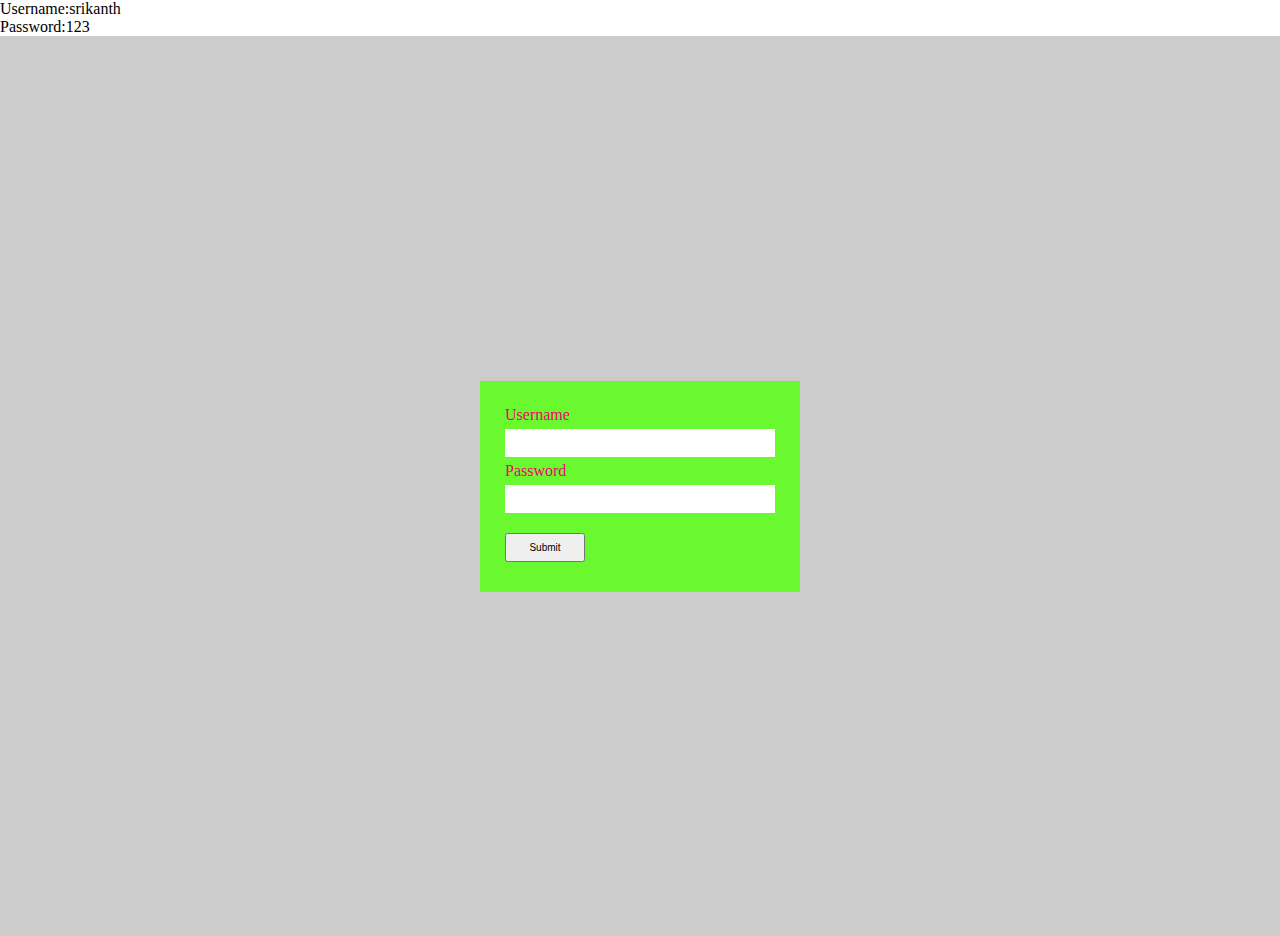
<file: index.html>
<!DOCTYPE html>
<html lang="en">
<head>
    <meta charset="UTF-8">
    <meta http-equiv="X-UA-Compatible" content="IE=edge">
    <meta name="viewport" content="width=device-width, initial-scale=1.0">
    <title>Document</title>
    <link rel="stylesheet" href="./index.css">
</head>
<body>
    <div>
    <p>Username:srikanth</p>
    <p>Password:123</p>
    </div>

    <div class="background">
        <form class="innerDiv" action="./welcome.html">
          
            <label for="username">Username</label>
            <input type="text" class="input inputPadding" id="username" >
            <label  for="password">Password</label>
            <input type="password"  class="input inputPadding" id="password" />
            <div class="buttonDiv" id="buttonDiv">
            <button  class="inputPadding button hoverButton" onmouseover="onMouseOverHandeller()" >Submit</button>
            </div>
        </form>
    </div>
    <script src="./index.js"></script>
</body>
</html>
</file>
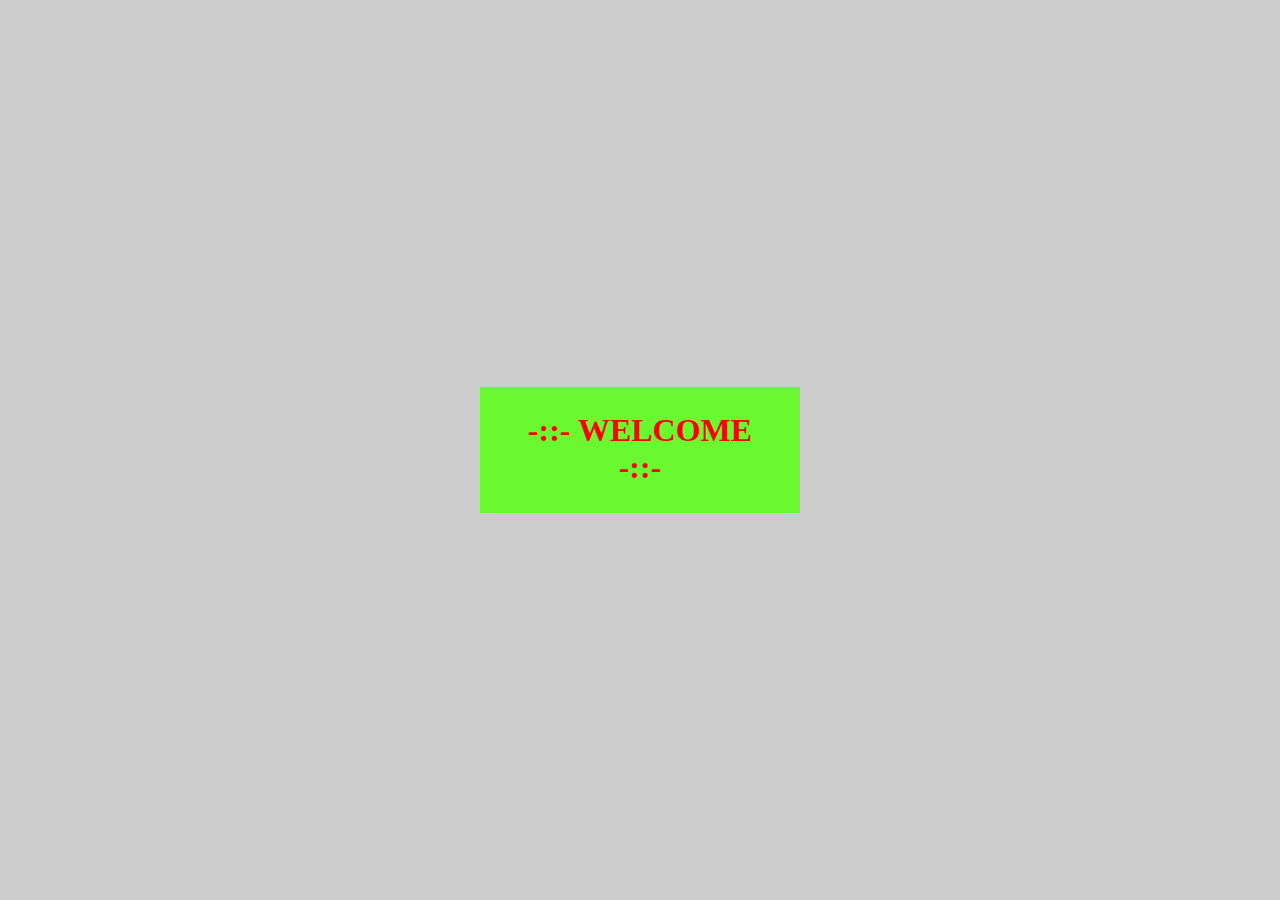
<file: welcome.html>
<!DOCTYPE html>
<html lang="en">
<head>
    <meta charset="UTF-8">
    <meta http-equiv="X-UA-Compatible" content="IE=edge">
    <meta name="viewport" content="width=device-width, initial-scale=1.0">
    <title>Document</title>
    <link rel="stylesheet" href="./index.css">
</head>
<body>
    <div class="background">
        <div class="innerDiv welcome">
            <h1 class="welcome_headding">-::- WELCOME -::-</h1>
        </div>
    </div>
</body>
</html>
</file>
<file: index.css>
*{
    margin: 0;
    padding: 0;
    box-sizing: border-box;
}
.background{
    width: 100vw;
    height: 100vh;
    background-color: #ccc;
    display: flex;
}
.innerDiv{
    display: flex;
    flex-direction: column;
    margin: auto;
    padding: 25px;
    background-color:rgb(106 249 47);
    width: 25vw;
}
label{
    color: #f30070
}
.input{
    border: none;
    outline: none;
    color: #020099;
}
.input:focus{
    background-color: darkgrey;
    color: red;
}
.inputPadding{
    margin:5px 0;
    font-size: 24px;
}
.buttonDiv{
    width: 100%;
    display: flex;
    flex-direction: row;
    padding-top: 10px;
}
.buttonRight{
    justify-content: end;
}
.button{
    width: 80px;
    font-size: 10px;
    padding: 7px 4px;
}
.hoverButton:hover{
    background-color: rgb(80, 97, 245);
    border: 2px solid rgb(80, 97, 245);
}
.welcome_headding{
    text-align: center;
    color: red;
}
.welcome_headding:hover{
    rotate: 2deg;
}

.welcome_headding::after{
    content: "";
    display: block;
    border-bottom: 2px solid red;
    transform: scale(0);
    transition: transform 800ms;
}
.welcome_headding:hover::after{
    transform: scale(1);
}

@media screen and (max-width: 600px) {
    .innerDiv{
        width: 300px;
    }
    .welcome{
        padding: 20px 5px;
        width: 300px;
    }
    .button{
        width: 80px;
        font-size: 10px;
        padding: 7px 4px;
    }
}
</file>
